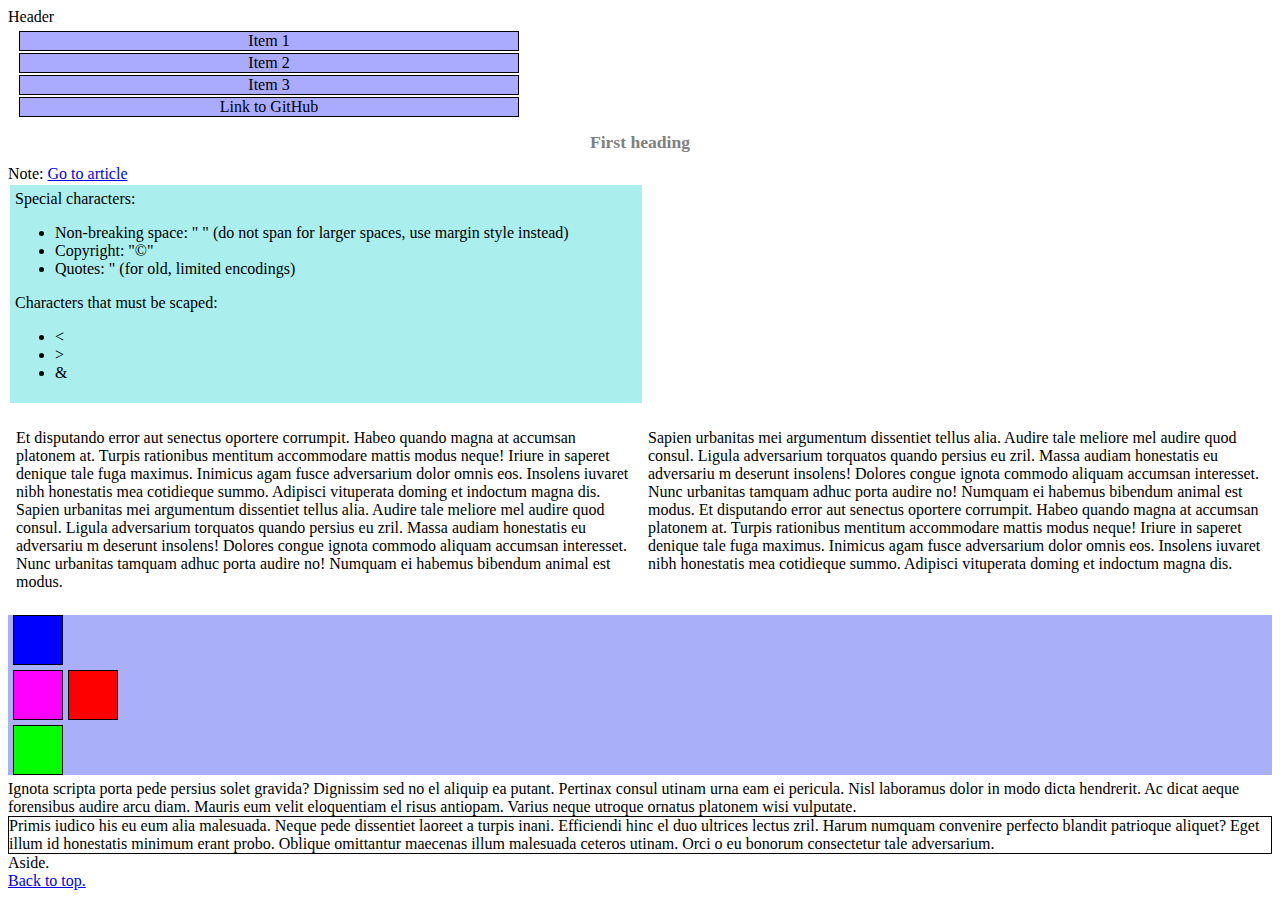
<file: web/basic/index.html>
<!doctype html>
<html lang="en">
<head>
  <meta charset="utf-8">
  <!--
    The metatag below is revelant for responsive designs in mobile devices,
    as it prevents the device browser zooming out to show the entire page
    even before the responsive dimension calculations (from media css).
    See: https://getbootstrap.com/docs/5.1/getting-started/introduction/#responsive-meta-tag
  -->
  <meta name="viewport" content="width=device-width, initial-scale=1">

  <title>Page title</title>

  <link href="https://cdn.jsdelivr.net/npm/bootstrap@5.1.3/dist/css/bootstrap.min.css" rel="stylesheet" integrity="sha384-1BmE4kWBq78iYhFldvKuhfTAU6auU8tT94WrHftjDbrCEXSU1oBoqyl2QvZ6jIW3" crossorigin="anonymous">
  <link rel="stylesheet" href="css/main.css">
</head>  
<body>
  <header>
    Header
    <nav>
      <ul>
	<li><a href="index.html">Item 1</a></li>
	<li><a href="index.html">Item 2</a></li>
	<li><a href="index.html">Item 3</a></li>
	<li><a href="https://github.com" target="blank_">Link to GitHub</a></li>
      </ul>
    </nav>
  </header>
  <h1 id="h1">First heading</h1>

  Note: <a href="#article-2" title="Always set title in your anchors for screen readers.">Go to article</a>

  <section class="my-section">
    <article>Special characters:</article>
    <ul>
      <li>Non-breaking space: "&nbsp;" (do not span for larger spaces, use margin style instead)</li>
      <li>Copyright: "&copy;"</li>
      <li>Quotes: &quot; (for old, limited encodings)</li>
    </ul>
    <article id="article-2">Characters that must be scaped:</article>
    <ul>
      <li>&lt;</li>
      <li>&gt;</li>
      <li>&amp;</li>
    </ul>
  </section>

  <p class="column">
    Et disputando error aut senectus oportere corrumpit. Habeo quando magna at accumsan platonem at. Turpis rationibus mentitum accommodare mattis modus neque! Iriure in saperet denique tale fuga maximus. Inimicus agam fusce adversarium dolor omnis eos. Insolens iuvaret nibh honestatis mea cotidieque summo. Adipisci vituperata doming et indoctum magna dis.
    Sapien urbanitas mei argumentum dissentiet tellus alia. Audire tale meliore mel audire quod consul. Ligula adversarium torquatos quando persius eu zril. Massa audiam honestatis eu adversariu m deserunt insolens! Dolores congue ignota commodo aliquam accumsan interesset. Nunc urbanitas tamquam adhuc porta audire no! Numquam ei habemus bibendum animal est modus.
  </p>
  <p class="column">
    Sapien urbanitas mei argumentum dissentiet tellus alia. Audire tale meliore mel audire quod consul. Ligula adversarium torquatos quando persius eu zril. Massa audiam honestatis eu adversariu m deserunt insolens! Dolores congue ignota commodo aliquam accumsan interesset. Nunc urbanitas tamquam adhuc porta audire no! Numquam ei habemus bibendum animal est modus.
    Et disputando error aut senectus oportere corrumpit. Habeo quando magna at accumsan platonem at. Turpis rationibus mentitum accommodare mattis modus neque! Iriure in saperet denique tale fuga maximus. Inimicus agam fusce adversarium dolor omnis eos. Insolens iuvaret nibh honestatis mea cotidieque summo. Adipisci vituperata doming et indoctum magna dis.
  </p>

  <div class="box-container">
    <p class="box" id="box-1"></p>
    <p class="box" id="box-2"></p>
    <p class="box" id="box-3"></p>
    <p class="box" id="box-4"></p>
  </div>

  <div class="container-fluid">
    <div class="row">
      <div class="col-lg-6">
        Ignota scripta porta pede persius solet gravida? Dignissim sed no el aliquip ea putant. Pertinax consul utinam urna eam ei pericula. Nisl laboramus dolor in modo dicta hendrerit. Ac dicat aeque forensibus audire arcu diam. Mauris eum velit eloquentiam el risus antiopam. Varius neque utroque ornatus platonem wisi vulputate.     
      </div>
      <div class="col-lg-6" style="border: 1px solid">
        Primis iudico his eu eum alia malesuada. Neque pede dissentiet laoreet a turpis inani. Efficiendi hinc el duo ultrices lectus zril. Harum numquam convenire perfecto blandit patrioque aliquet? Eget illum id honestatis minimum erant probo. Oblique omittantur maecenas illum malesuada ceteros utinam. Orci o eu bonorum consectetur tale adversarium.
      </div>
    </div>
  </div>

  <aside>
    Aside.
  </aside>
  <footer>
    <a href="#h1">Back to top.</a>
  </footer>

  <script src="https://cdn.jsdelivr.net/npm/bootstrap@5.1.3/dist/js/bootstrap.bundle.min.js" integrity="sha384-ka7Sk0Gln4gmtz2MlQnikT1wXgYsOg+OMhuP+IlRH9sENBO0LRn5q+8nbTov4+1p" crossorigin="anonymous"></script>

</body>
</html>
</file>
<file: web/basic/css/main.css>
* {
  box-sizing: border-box;
}

.box-container {
  clear: both;
  position: relative;
  background-color: #AAAFFA;
}

.box {
  box-sizing: border-box;
  width: 50px;
  height: 50px;
  border: 1px solid black;
  margin: 5px;
}

#box-1 {
  background-color: #FF0000;
  position: relative;
  left: 55px;
  top: 55px;
}

#box-2 {
  background-color: #FF00FF;
}

#box-3 {
  background-color: #00FF00;
}

#box-4 {
  background-color: #0000FF;
  position: absolute;
  left: 0px;
  top: -5px;
}

/* Note: box-sizing: border-box is required in order to this work properly. */
.column {
  width: 50%;
  float: left;
  padding: 8px;
}

h1 {
  text-align: center;
  font-size: 110%;
  color: gray;
}

nav li {
  background-color: #AAAAFF;
  width: 500px;
  border: 1px solid;
  margin: 2px;
  text-align: center;
}

nav li:hover, nav li:active {
  background-color: #BBBBFF;
}

nav ul {
  list-style: none;
  margin: 2px 2px 2px 8px;
  padding: 1px;
}

nav a:link, nav a:visited {
  text-decoration: none;
  color: #000000;
  display: block;
}

.my-section {
  width: 50%;
  background-color: #AAEEEE;
  border: 1px;
  margin: 2px;
  padding: 5px;
}

@media (max-width: 499px) {
  nav li {
    width: 150px;
  }
}

@media (min-width: 500px) and (max-width: 899px) {
  nav li {
    width: 300px;
  }
}
</file>
